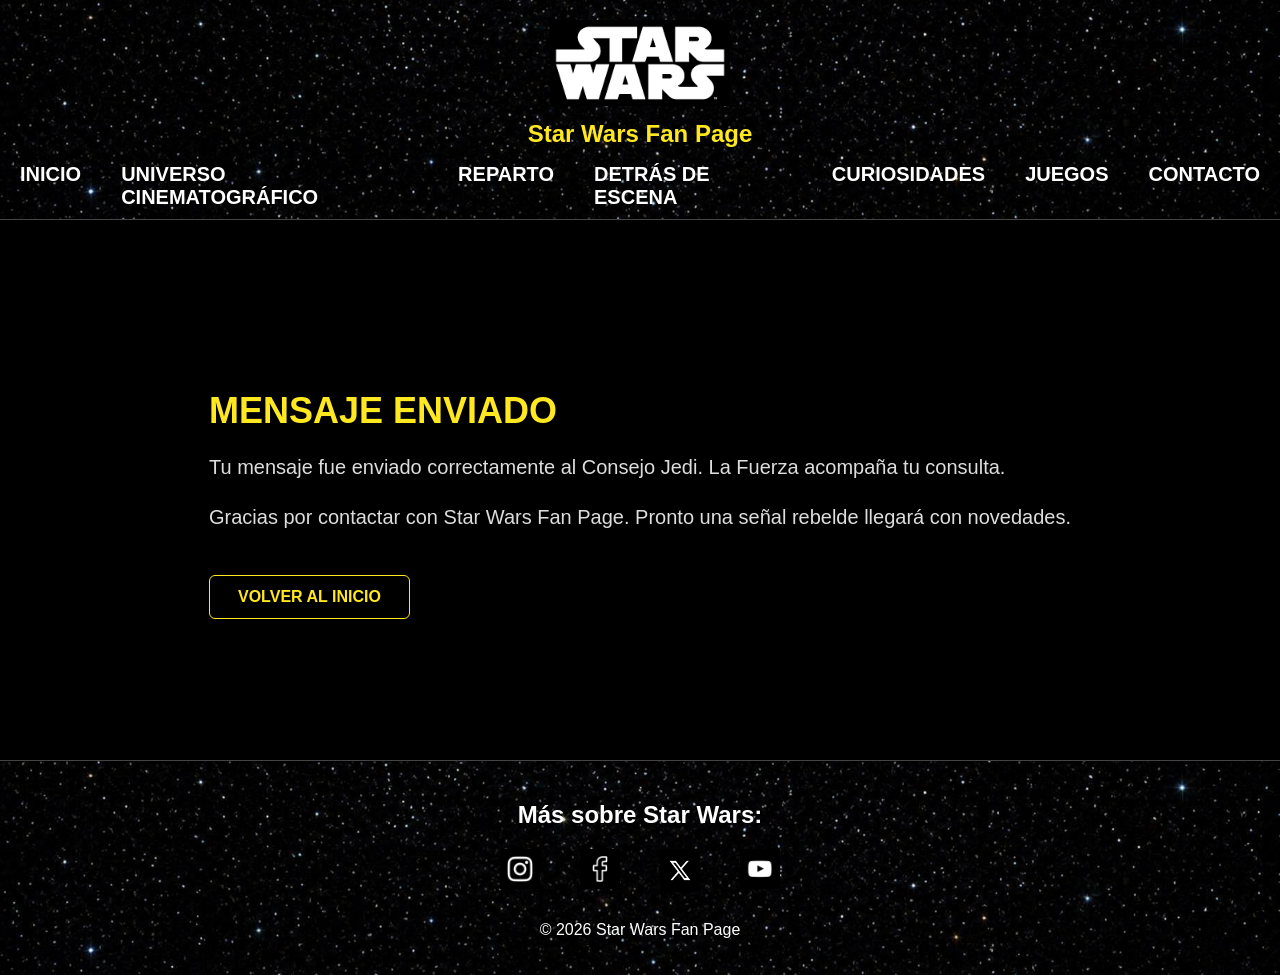
<file: Paginas/Confirmacion.html>
<!DOCTYPE html>
<html lang="es">

<head>
    <meta charset="utf-8">
    <meta http-equiv="X-UA-Compatible" content="IE=edge">
    <title>Mensaje enviado - Star Wars Fan Page</title>
    <meta name="description" content="Página de confirmación del formulario de contacto de Star Wars Fan Page.">
    <meta name="viewport" content="width=device-width, initial-scale=1">
    <link rel="icon" href="../Recursos/Iconos/favicon-vader-pixel.ico">
    <link rel="stylesheet" href="../Estilos/general.css">
    <link rel="stylesheet" href="../Estilos/confirmacion.css">
</head>

<body>

    <header class="header-principal">
        <div class="contenedor-logo">
            <img src="../Recursos/Imagenes/StarWars.png" alt="Star Wars">
            <h1>Star Wars Fan Page</h1>
        </div>

        <nav class="navegacion-principal">
            <ul>
                <li><a href="../index.html">Inicio</a></li>
                <li><a href="./UniversoCinematografico.html">Universo Cinematográfico</a></li>
                <li><a href="./Reparto.html">Reparto</a></li>
                <li><a href="./DetrasEscena.html">Detrás de Escena</a></li>
                <li><a href="./Curiosidades.html">Curiosidades</a></li>
                <li><a href="./Juegos.html">Juegos</a></li>
                <li><a href="./contacto.html">Contacto</a></li>
            </ul>
        </nav>
    </header>

    <main class="main-confirmacion">
        <section class="secicon-confirmacion">
            <h1 class="titulo-confirmacion">Mensaje enviado</h1>
            <p class="texto-confirmacion">
                Tu mensaje fue enviado correctamente al Consejo Jedi. La Fuerza acompaña tu
                consulta.
            </p>
            <p class="texto-confirmacion">
                Gracias por contactar con Star Wars Fan Page. Pronto una señal rebelde llegará con novedades.
            </p>
            <a href="../index.html" class="boton-confirmacion">Volver al inicio</a>

        </section>


    </main>

    <footer class="footer-principal">

        <section class="footer-h2-MasSobreStarWars">
            <h2>Más sobre Star Wars:</h2>
        </section>

        <section class="footer-redes">
            <ul>
                <li>
                    <a href="https://www.instagram.com/starwarsla/">
                        <img src="../Recursos/Iconos/Instagram.jpg" alt="Instagram" class="icon-redes">
                    </a>
                </li>
                <li>
                    <a href="https://www.facebook.com/starwarsla/?brand_redir=211071682271746">
                        <img src="../Recursos/Iconos/Facebook.jpg" alt="Facebook" class="icon-redes">
                    </a>
                </li>
                <li>
                    <a href="https://x.com/StarWarsLA">
                        <img src="../Recursos/Iconos/X.jpg" alt="X" class="icon-redes">
                    </a>
                </li>
                <li>
                    <a href="https://www.youtube.com/starwars">
                        <img src="../Recursos/Iconos/YouTube.jpg" alt="YouTube" class="icon-redes">
                    </a>
                </li>
            </ul>
        </section>

        <section>
            <p class="footer-copy">© 2026 Star Wars Fan Page</p>
        </section>

    </footer>

</body>

</html>
</file>
<file: Estilos/general.css>
/* --------Estilos generales---------  */

*{
    box-sizing: border-box;
}

img, video, iframe {
    max-width: 100%;
    height: auto;
}

audio{
    max-width: 100%;
}

body {
    background-color: black;
    color: white;
    margin: 0;
    font-family: Arial, Helvetica, sans-serif;
}

.header-principal,
.footer-principal {
    min-height: 180px;
}

a {
    color: #00bfff;
    text-decoration: none;
}

a:hover {
    text-decoration: underline;
}

ul {
    list-style: none;
    padding: 0;
    margin: 0;
}

main {
    padding: 30px 60px;
}

section {
    margin-bottom: 2px;
}

/* ------- Estilos por clases---------  */

/* Bloque header  */
.header-principal {
    background-image: url(../Recursos/Imagenes/Fondo_Estrellas.jpg);
    background-size: cover;
    background-position: center;
    background-repeat: no-repeat;
    padding: 20px 20px 10px;
    border-bottom: 1px solid #444;

}

.contenedor-logo {
    text-align: center;
}

.contenedor-logo img {
    max-width: 180px;
    height: auto;
}

.contenedor-logo h1 {
    color: #ffe81f;
    margin: 10px 0 15px;
    white-space: nowrap;
    font-size: 24px;
}

.navegacion-principal ul {
    margin-top: 15px;
    display: flex;
    justify-content: center;
    gap: 40px;
}

.navegacion-principal a {
    color: white;
    font-weight: bold;
    text-transform: uppercase;
    display: inline-block;
    transition: color o.3s, text-shadow 0.3s, trasnform 0.3s;
    font-size: 20px;
}

.navegacion-principal a:hover {
    color: #00bfff;
    transform: translateY(-2px);
    text-decoration: none;
}

/* Bloque footer  */

.footer-principal {
    background-image: url(../Recursos/Imagenes/Fondo_Estrellas.jpg);
    background-size: cover;
    background-position: center;
    background-repeat: no-repeat;
    padding: 20px 20px;
    text-align: center;
    border-top: 1px solid #444;
}

.footer-h2-MasSobreStarWars {
    margin-bottom: 10px;
}

.footer-redes ul {
    display: flex;
    justify-content: center;
    gap: 40px;
    padding: 0;
    margin-bottom: 10px;
}

.icon-redes {
    width: 40px;
}

.footer-copy {
    margin-top: 25px;
}

/* Seccion Introduccion Paginas*/
.section-introduccion-pagina {
    margin-bottom: 50px;
}

.titulo-introduccion-pagina {
    color: #ffe81f;
    background-color: rgba(255, 232, 31, 0.10);
    border: 1px solid #ffe81f;
    border-radius: 8px;
    font-size: 30px;
    text-align: center;
    text-transform: uppercase;
    letter-spacing: 3px;
    margin: 30px auto 25px;
    width: fit-content;
    max-width: 100%;
    padding: 10px 20px;  

}

.texto-introduccion-pagina {
    max-width: 1100px;
    margin: 0 auto 18px;
    font-size: 20px;
    line-height: 1.5;
    text-align: center;
}


/* Seccion de Audio*/
.section-audio-sitio {
    position: absolute;
    top: 220px;
    right: 60px;
    z-index: 10;
}
.tarjeta-audio {
    border:  1px solid #444;
    border-radius: 10px;
    padding: 14px;
    background-color: #111;
}
.tarjeta-audio h2 {
    color: #ffe81f;
    font-size: 16px;
    margin: 0 0 8px;
    text-transform: uppercase;
    text-align: center;
}
.tarjeta-audio p {
    color: #dddddd;
    font-size: 13px;
    line-height: 1.4;
    margin:  0 0 12px;
    text-align: center;
}
.reproductor-audio {
    width: 100%;
}

/* Vista movil */

@media screen and (max-width: 677px) {

    main {
        padding: 0 16px 24px;
    }

    .header-principal {
        padding: 14px 14px 15px;
    }

    .contenedor-logo h1 {
        white-space: normal;
        font-size: 20px;
    }

    .navegacion-principal ul {
        flex-direction: column;
        align-items: center;
        gap: 12px;
    }

    .navegacion-principal a {
        font-size: 14px;
        text-align: center;
    }

    .section-audio-sitio {
        position: static;
        width: calc(100% - 60px);
        max-width: 290px;
        margin: 12px auto 26px;
    }

    .tarjeta-audio {
        padding: 8px 12px;
    }

    .tarjeta-audio h2 {
        font-size: 14px;
        margin-bottom: 4px;
    }

    .tarjeta-audio p {
        font-size: 12px;
        margin-bottom: 6px;
    }

    .titulo-introduccion-pagina {
        font-size: 22px;
        letter-spacing: 2px;
        padding: 8px 14px;
        margin: 0 auto 18px;
    }

    .texto-introduccion-pagina {
        font-size: 14px;
        line-height: 1.5;
        text-align: center;
        margin-bottom: 14px;
    }
}

/* Vista Tablet */
@media screen and (min-width: 678px) and (max-width: 1024px) {

    main {
        padding: 24px 28px 36px;
    }

    .header-principal,
    .footer-principal {
        min-height: auto;
    }

    .header-principal {
        padding: 18px 24px 22px;
    }

    .contenedor-logo img {
        max-width: 160px;
    }

    .contenedor-logo h1 {
        font-size: 22px;
        margin: 8px 0 18px;
    }

    .navegacion-principal ul {
        flex-wrap: wrap;
        max-width: 650px;
        gap: 22px 16px;
        margin: 0 auto;
    }

    .navegacion-principal li {
        flex: 0 1 30%;
        text-align: center;
    }

    .navegacion-principal a {
        font-size: 18px;
        line-height: 1.2;
        text-align: center;
    }

    .section-audio-sitio {
        position: static;
        max-width: 420px;
        margin: 20px auto 0;
    }

    .tarjeta-audio {
        padding: 10px 14px;
    }

    .section-introduccion-pagina {
        margin-bottom: 36px;
    }

    .titulo-introduccion-pagina {
        font-size: 26px;
        letter-spacing: 2px;
        margin: 24px auto 18px;
    }

    .footer-h2-MasSobreStarWars h2 {
        margin: 0 0 16px;
    }
    
}
</file>
<file: Estilos/confirmacion.css>
.main-confirmacion {
    min-height: 60vh;
    display: flex;
    justify-content: center;
    align-items: center;
}

.section-confirmacion {
    max-width: 750px;
    text-align: center;
    border: 1px solid #444;
    border-radius: 8px;
    padding: 45px 35px;
    background-color: #111;
}

.titulo-confirmacion {
    color: #ffe81f;
    font-size: 36px;
    margin-bottom: 20px;
    text-transform: uppercase;
}

.texto-confirmacion {
    color: #dddddd;
    font-size: 20px;
    line-height: 1.5;
    margin-bottom: 18px;
}

.boton-confirmacion {
    display: inline-block;
    margin-top: 25px;
    padding: 12px 28px;
    border: 1px solid #ffe81f;
    border-radius: 6px;
    color: #ffe81f;
    background-color: transparent;
    font-weight: bold;
    text-transform: uppercase;
}

.boton-confirmacion:hover {
    background-color: #ffe81f;
    color: black;
    text-decoration: none;
}

/* Vista movil */

@media screen and (max-width: 677px) {

    .main-confirmacion {
        min-height: auto;
        align-items: flex-start;
        padding-top: 28px;
        padding-bottom: 28px;
    }

    .section-confirmacion {
        width: 100%;
        max-width: 420px;
        padding: 28px 20px;
    }

    .titulo-confirmacion {
        font-size: 28px;
        margin: 0 0 18px;
    }

    .texto-confirmacion {
        font-size: 17px;
        margin: 0 0 16px;
    }

    .boton-confirmacion {
        font-size: 16px;
        padding: 12px 20px;
        display: block;
        width: fit-content;
        margin: 16px auto 0;

    }
}

/* Vista Tablet */

@media screen and (min-width: 678px) and (max-width: 1024px) {

    .section-confirmacion {
        display: flex;
        flex-direction: column;
        align-items: center;
        justify-content: center;
        text-align: center;
    }

    .titulo-confirmacion {
        width: 100%;
        text-align: center;
    }

    .texto-confirmacion {
        max-width: 520px;
    }

    .boton-confirmacion {
        display: block;
        width: fit-content;
        font-size: 17px;
        padding: 14px 26px;
        margin: 34px auto 0;
    }

}
</file>
